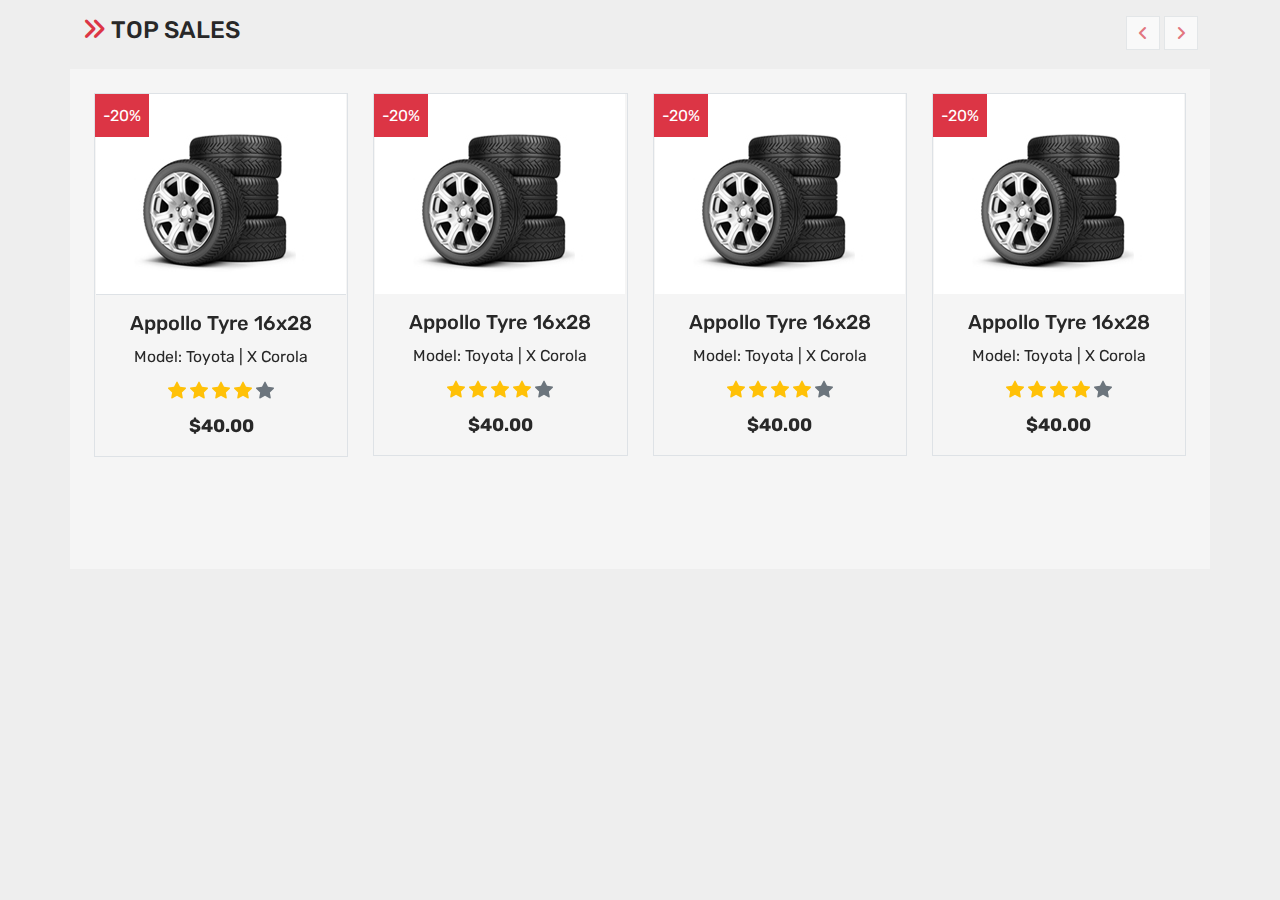
<file: test.html>
<!DOCTYPE html>
<html lang="en">

<head>
  <meta charset="UTF-8" />
  <meta name="viewport" content="width=device-width,initial-scale=1" />
  <title>AutoStore Header Clone</title>
  <!-- Bootstrap css link  -->
  <link href="https://cdn.jsdelivr.net/npm/bootstrap@5.3.3/dist/css/bootstrap.min.css" rel="stylesheet" />
  <!-- Font-awesome link  -->
  <link href="https://cdnjs.cloudflare.com/ajax/libs/font-awesome/6.5.0/css/all.min.css" rel="stylesheet" />
  <!-- bootstrap-icons link  -->
  <link href="https://cdn.jsdelivr.net/npm/bootstrap-icons@1.10.5/font/bootstrap-icons.css" rel="stylesheet">
  <!-- Link Swiper's CSS -->
  <link rel="stylesheet" href="https://cdn.jsdelivr.net/npm/swiper@11/swiper-bundle.min.css" />
  <!-- Google Fonts: Rubik -->
  <link href="https://fonts.googleapis.com/css2?family=Rubik:wght@300;400;500;700&display=swap" rel="stylesheet">

  <!-- Custom CSS  -->
  <link rel="stylesheet" href="style.css">

  <style>
    /* Slider button hover css  */
.button-hover-prev:hover{
 background-color: #ff1e28;
 color: white !important;
}
.button-hover-prev, .button-hover-next{
  transition: all 0.4s ease;
  width: 34px;
  height: 34px;
  display: flex;
  align-items: center;
  justify-content: center;
  flex-direction: row;
  background-color: white;
}
.button-hover-next:hover{
 background-color: #ff1e28;
 color: white !important;
}
.bg-color{
  background-color: #f5f5f5;
}
.bg-color-slider-none{
  background: none;
}
.cat-name-hover>h6>a:hover{
  background-color: red;
  color: white !important;
} 
.cat-name-hover>h6>a{
  transition: all 0.3s ease;
  font-weight: 500;
}

.bg-color-red{
  background-color: #ff1e28;
}

    /* Product Card CSS Start  */
    

    .add-cart-btn-color button{
      
      transition: all 0.3s ease;
    }
    .add-cart-btn-color button:hover {
    background-color: #ff1e28 !important;
    }

    .product-name >h6 >a{
      transition: all 0.3s ease;
    }
    .product-name >h6 >a:hover{
      color: #ff1e28 !important;
    }

    .hover-for-slide:hover .product-photo-hover a img {
      transform: scale(1.2);
    }

  .product-photo-hover a img {
    transition: all 0.5s ease;
  }
  .hover-for-slide {
  transition: 0.3s ease;
  transform: 0.3s ease;
}

.hover-for-slide:hover {
  box-shadow: 0px 3px 8px rgba(0, 0, 0, 0.2);
  
}

 .cat-heading-hover h4 a {
  transition: 0.3s ease;
}
.cat-heading-hover h4 a:hover {
    color: #ff1e28 !important;
}

/* add to cart btn only hover visible start */

.hover-for-slide {
  position: relative;
}

.add-cart-btn-color {
  position: absolute;
  top: 50%; /* photo + product name এর মাঝে */
  left: 50%;
  transform: translate(-50%, -50%) translateY(20px); /* center + slide effect */
  width: 90%; /* প্রয়োজন অনুযায়ী adjust */
  display: flex;
  justify-content: space-between;
  opacity: 0;
  pointer-events: none;
  transition: all 0.3s ease-in-out;
  z-index: 2;
}

.hover-for-slide:hover .add-cart-btn-color {
  opacity: 1;
  transform: translate(-50%, -50%) translateY(0);
  pointer-events: auto;
}



.min-height {
    min-height: 500px;
}
/* add to cart btn only hover visible end */
  </style>
</head>

<body>

  <!-- -----Section-3 == Top Sales == Swiper Slider Start-----  -->

  <div class="container-fluid">
    <div class="container">
      <!-- Slider Heading -->
      <div class="row">
        <div class="col-12 d-flex justify-content-between py-3">
          <div class="h">
            <h4><i class="fa-solid fa-angles-right text-danger"></i> TOP SALES</h4>
          </div>
          <div class="d-flex">
            <button class="btn top-sales-button-prev button-hover-prev border rounded-0 text-danger me-1"><i
                class="fa-solid fa-angle-left"></i></button>
            <button class="btn top-sales-button-next button-hover-next border rounded-0 text-danger"><i
                class="fa-solid fa-angle-right"></i></button>

          </div>
        </div>
      </div>
      <!-- Main slider Start  -->
      <div class="row min-height">
        <div class="col-12 bg-color p-4">
          <!-- Swiper Start-->
          <div class="swiper mySwiper3">
            <div class="swiper-wrapper">

              <!-- per-item start  -->
              <div
                class="swiper-slide hover-for-slide d-flex flex-column bg-color-slider-none position-relative border">

                <!-- Product photo  -->
                <div class="product-photo-hover overflow-hidden border-bottom">
                  <a href="single.html"><img src="images/c1.jpg" class="img-fluid" alt="Slider Photo"></a>

                </div>

                <!-- Add to cart button  -->
                <div class="add-cart-btn-color w-100 d-flex justify-content-between">
                  <button class="btn border-end rounded-0 "> <a href="#" class="text-decoration-none text-white"> <i
                        class="bi bi-search"></i> </a> </button>
                  <button class="btn rounded-0  w-100"> <a href="#" class="text-decoration-none text-white"> ADD TO CART
                    </a> </button>
                  <button class="btn border-start rounded-0"><a href="#" class="text-decoration-none text-white"><i
                        class="bi bi-heart"></i></a></button>
                </div>
                <!-- Product name  -->
                <div class="product-name mt-3 mb-2">
                  <h5><a href="single.html" class="text-decoration-none bg-color">Appollo Tyre 16x28</a></h5>
                  <small>Model: Toyota | X Corola</small>
                </div>
                <!-- Star Rating  -->
                <span class="mb-2">
                  <i class="bi bi-star-fill text-warning"></i>
                  <i class="bi bi-star-fill text-warning"></i>
                  <i class="bi bi-star-fill text-warning"></i>
                  <i class="bi bi-star-fill text-warning"></i>
                  <i class="bi bi-star-fill text-secondary"></i>
                </span>
                <!-- Porduct price  -->
                <span class="fw-bold mb-3">$40.00</span>
                <!-- Discount percentage -->
                <div class="position-absolute start-0 top-0 bg-danger text-white py-2 px-2">
                  <small>-20%</small>
                </div>
              </div>
              <!-- per-item end  -->

              <!-- per-item start  -->
              <div
                class="swiper-slide hover-for-slide d-flex flex-column bg-color-slider-none position-relative border">

                <!-- Product photo  -->
                <div class="product-photo-hover overflow-hidden">
                  <a href="single.html"><img src="images/c1.jpg" class="img-fluid" alt="Slider Photo"></a>

                </div>

                <!-- Add to cart button  -->
                <div class="add-cart-btn-color w-100 d-flex justify-content-between">
                  <button class="btn border-end rounded-0 "> <a href="#" class="text-decoration-none text-white"> <i
                        class="bi bi-search"></i> </a> </button>
                  <button class="btn rounded-0  w-100"> <a href="#" class="text-decoration-none text-white"> ADD TO CART
                    </a> </button>
                  <button class="btn border-start rounded-0"><a href="#" class="text-decoration-none text-white"><i
                        class="bi bi-heart"></i></a></button>
                </div>
                <!-- Product name  -->
                <div class="product-name mt-3 mb-2">
                  <h5><a href="single.html" class="text-decoration-none bg-color">Appollo Tyre 16x28</a></h5>
                  <small>Model: Toyota | X Corola</small>
                </div>
                <!-- Star Rating  -->
                <span class="mb-2">
                  <i class="bi bi-star-fill text-warning"></i>
                  <i class="bi bi-star-fill text-warning"></i>
                  <i class="bi bi-star-fill text-warning"></i>
                  <i class="bi bi-star-fill text-warning"></i>
                  <i class="bi bi-star-fill text-secondary"></i>
                </span>
                <!-- Porduct price  -->
                <span class="fw-bold mb-3">$40.00</span>
                <!-- Discount percentage -->
                <div class="position-absolute start-0 top-0 bg-danger text-white py-2 px-2">
                  <small>-20%</small>
                </div>
              </div>
              <!-- per-item end  -->

              <!-- per-item start  -->
              <div
                class="swiper-slide hover-for-slide d-flex flex-column bg-color-slider-none position-relative border">

                <!-- Product photo  -->
                <div class="product-photo-hover overflow-hidden">
                  <a href="single.html"><img src="images/c1.jpg" class="img-fluid" alt="Slider Photo"></a>

                </div>

                <!-- Add to cart button  -->
                <div class="add-cart-btn-color w-100 d-flex justify-content-between">
                  <button class="btn border-end rounded-0 "> <a href="#" class="text-decoration-none text-white"> <i
                        class="bi bi-search"></i> </a> </button>
                  <button class="btn rounded-0  w-100"> <a href="#" class="text-decoration-none text-white"> ADD TO CART
                    </a> </button>
                  <button class="btn border-start rounded-0"><a href="#" class="text-decoration-none text-white"><i
                        class="bi bi-heart"></i></a></button>
                </div>
                <!-- Product name  -->
                <div class="product-name mt-3 mb-2">
                  <h5><a href="single.html" class="text-decoration-none bg-color">Appollo Tyre 16x28</a></h5>
                  <small>Model: Toyota | X Corola</small>
                </div>
                <!-- Star Rating  -->
                <span class="mb-2">
                  <i class="bi bi-star-fill text-warning"></i>
                  <i class="bi bi-star-fill text-warning"></i>
                  <i class="bi bi-star-fill text-warning"></i>
                  <i class="bi bi-star-fill text-warning"></i>
                  <i class="bi bi-star-fill text-secondary"></i>
                </span>
                <!-- Porduct price  -->
                <span class="fw-bold mb-3">$40.00</span>
                <!-- Discount percentage -->
                <div class="position-absolute start-0 top-0 bg-danger text-white py-2 px-2">
                  <small>-20%</small>
                </div>
              </div>
              <!-- per-item end  -->

              <!-- per-item start  -->
              <div
                class="swiper-slide hover-for-slide d-flex flex-column bg-color-slider-none position-relative border">

                <!-- Product photo  -->
                <div class="product-photo-hover overflow-hidden">
                  <a href="single.html"><img src="images/c1.jpg" class="img-fluid" alt="Slider Photo"></a>

                </div>

                <!-- Add to cart button  -->
                <div class="add-cart-btn-color w-100 d-flex justify-content-between">
                  <button class="btn border-end rounded-0 "> <a href="#" class="text-decoration-none text-white"> <i
                        class="bi bi-search"></i> </a> </button>
                  <button class="btn rounded-0  w-100"> <a href="#" class="text-decoration-none text-white"> ADD TO CART
                    </a> </button>
                  <button class="btn border-start rounded-0"><a href="#" class="text-decoration-none text-white"><i
                        class="bi bi-heart"></i></a></button>
                </div>
                <!-- Product name  -->
                <div class="product-name mt-3 mb-2">
                  <h5><a href="single.html" class="text-decoration-none bg-color">Appollo Tyre 16x28</a></h5>
                  <small>Model: Toyota | X Corola</small>
                </div>
                <!-- Star Rating  -->
                <span class="mb-2">
                  <i class="bi bi-star-fill text-warning"></i>
                  <i class="bi bi-star-fill text-warning"></i>
                  <i class="bi bi-star-fill text-warning"></i>
                  <i class="bi bi-star-fill text-warning"></i>
                  <i class="bi bi-star-fill text-secondary"></i>
                </span>
                <!-- Porduct price  -->
                <span class="fw-bold mb-3">$40.00</span>
                <!-- Discount percentage -->
                <div class="position-absolute start-0 top-0 bg-danger text-white py-2 px-2">
                  <small>-20%</small>
                </div>
              </div>
              <!-- per-item end  -->

            </div>
          </div>
          <!-- Swiper End-->
        </div>
      </div>
    </div>
  </div>
  <!-- -----Section-3 == Top Sales == Swiper Slider End-----  -->


  <!-- Bootstrap bundle min js -->
  <script src="https://cdn.jsdelivr.net/npm/bootstrap@5.3.3/dist/js/bootstrap.bundle.min.js"></script>
  <!-- Swiper JS -->
  <script src="https://cdn.jsdelivr.net/npm/swiper@11/swiper-bundle.min.js"></script>
  <script src="js/swiper.js"></script>

  <script>
    //for Section-3 == Top Sales Slider
    var swiper = new Swiper(".mySwiper3", {
      slidesPerView: 4,
      // grid: {
      //   rows: 2,
      // },
      spaceBetween: 30,
      navigation: {
        nextEl: ".top-sales-button-next",
        prevEl: ".top-sales-button-prev",
      },
      breakpoints: {
      0: {
        slidesPerView: 1
      },
      576: {
        slidesPerView: 2,
        spaceBetween: 15,
      },
      768: {
        slidesPerView: 3,
        spaceBetween: 20,
      },
      992: {
        slidesPerView: 4,
        spaceBetween: 25,
      },
      
    }
    });
  </script>

</body>

</html>
</file>
<file: style.css>
* {
  padding: 0;
  margin: 0;
  box-sizing: border-box;
}

 /* =========================
   Global Font Setup
   ========================= */
body {
  font-family: "Rubik", "Helvetica", "Arial", sans-serif;
  font-size: 14px;           /* ডিফল্ট সাইজ */
  /* line-height: 1.5;          পড়তে সুবিধা হয় */
  color: #282828;
  background-color: #eee;
}

/* =========================
   Headings
   ========================= */
h1 {
  font-size: 36px;
  font-weight: 700;          /* bold */
  margin-bottom: 20px;
}
p{
  font-size: 14px;
}
a{
  color: #282828;
}
.block-title{
  font-weight: 700;
}
.figcaption-title{
  font-size: 14px;
}
.product-model-font-size{
  font-size: 14px;
}

.fs-14{
  font-size: 14px;
}
/* h2 {
  font-size: 28px;
  font-weight: 500;
  margin-bottom: 15px;
}

h3 {
  font-size: 22px;
  font-weight: 500;
  margin-bottom: 12px;
} */

/* =========================
   Navigation Menu
   ========================= */
/* nav a {
  font-family: "Rubik", sans-serif;
  font-size: 14px;
  font-weight: 500;
  text-transform: uppercase;
  color: #333;
}

nav a:hover {
  color: #ff6600; /* Hover Color */
/* } */ 


/* -------Header CSS Start ------ */
.top-bar {
  background: #333;
  color: #fff;
  font-size: 14px;
  padding: 10px 0;
}

.top-bar a,
.top-bar span {
  color: #fff;
  margin-right: 15px;
  text-decoration: none;
}

.social-icon-border a {
  border: 1px solid #686868;
  border-radius: 3px;
  padding: 3px 8px;
}

.social-icon-border a:hover {
  background: #ff1e28;
  color: #fff;
  transition: all 0.3s ease;
}

.login-and-register a:hover {
  color: #ff1e28;
  transition: all 0.3s ease;
}

.line-color {
  color: #686868 !important;
}

/* Main Header */
.main-header {
  padding: 15px 0;
}

.logo i {
  color: #ff1e28;
  font-size: 30px;
  margin-right: 5px;
}

.search-container .form-select,
.search-container .form-control {
  border-radius: 0;
  border-right: none;
}

.search-container .btn-search {
  background: #ff1e28;
  color: #fff;
  border: none;
  border-radius: 0;
}

.cart-info {
  position: relative;
  display: flex;
  align-items: center;
  padding: 5px 10px;
  border: 1px solid #ddd;
  border-radius: 5px;
}

.cart-info span {
  font-weight: bold;
  color: #ff1e28;
  margin-left: 5px;
}
select.form-select {
    width: 40%;
}

/* Nav Bar  */
.nav-main {
  background: #ff1e28;
  font-size: 15px;
}

.nav-main .nav-link {
  color: #fff !important;
  padding: 15px;
  font-weight: 500;
}

.nav-main .dropdown:hover>.dropdown-menu {
  display: block;
  margin-top: 0;
  
}

.nav-main .dropdown-menu {
  border: none;
  box-shadow: 0 2px 6px rgba(0, 0, 0, 0.15);
  border-radius: 0 !important;
}
.nav-main .dropdown-menu li:hover>a{
  background: #ff1e28 ;
  color: #fff ;
}
.nav-main .dropdown-menu li{
  border-bottom: 1px solid #eee;
}
.nav-main .dropdown-menu li a{
  padding: 10px 15px;
}

.category-menu {
  width: 250px;
  position: absolute;
  z-index: 1000;
}

.category-menu ul {
  list-style: none;
  margin: 0;
  padding: 0;
}

.category-menu li {
  border-bottom: 1px solid #eee;
  position: relative;
}

.category-menu li a {
  display: flex;
  align-items: center;
  padding: 10px 15px;
  color: #000;
  text-decoration: none;
}

.category-menu li a i {
  margin-right: 10px;
  width: 20px;
  text-align: center;
}

.category-menu li:hover {
  background: #ff1e28;
}

.category-menu li:hover>a {
  color: #fff;
 
}

.category-menu .submenu {
  display: none;
  position: absolute;
  left: 100%;
  top: 0;
  background: #fff;
  width: 250px;
  border: 1px solid #ccc;
}

.category-menu li:hover .submenu {
  display: block;
}

.navbar-nav > li > a {
    padding: 10px 35px !important;
}
.navbar-nav > li > a:hover {
    background-color:#000 ;
}

/* *********Responsive start**********/
@media (max-width: 992px) {
  .search-container {
    display: none;
  }

  .top-bar .d-flex {
    flex-wrap: wrap;
  }

  .english-usd {
    border-top: 1px solid #686868;
  }
}
@media (max-width: 768px) {
.swiper-slide img {
      height: auto;
    }
  }

  /* Responsive font size */
@media (max-width: 576px) {
  .discount-ribbon {
    font-size: 12px;
    padding: 6px 35px;
    top: 10px;
    left: -26px;
  }
  .add-cart-btn-color{
    top:60% !important;
  }
}
/* *********Responsive end**********/

/* -------Header CSS End ------ */

/*------- Footer CSS Start -------- */

/* Footer Background & Text */
.footer-bg-color {
  background-color: #1a1a1a;
  color: #fff;
  font-size: 15px;
  line-height: 1.7;
}


.bottom-menu ul li a {
  margin-bottom: 8px;
  transition: color 0.3s;
  text-decoration: none;
  color: white;
  
}

.bottom-menu ul li a:hover {
  color: #ff3c3c;
}

/* Contact Icons */
.contact-us p i {
  color: #ff3c3c;
  margin-right: 8px;
} 

/* Divider Line */
.footer-rul hr {
  border-top: 1px solid #444;
}

/* Social Icons */
.social-icon-hover .btn {
  background-color: #fff;
  color: #000;
  width: 36px;
  height: 36px;
  display: inline-flex;
  align-items: center;
  justify-content: center;
  padding: 0;
  font-size: 16px;
  transition: all 0.3s ease;
}

.social-icon-hover .btn:hover {
  background-color: #ff3c3c;
  color: #fff;
}

/* Newsletter Form */
.newsletter-form input[type="email"] {
  border-radius: 0;
  border: none;
}

.newsletter-form button[type="submit"] {
  border-radius: 0;
  background-color: #ff3c3c;
  border: none;
  color: #fff;
  padding: 8px 16px;
  font-weight: 600;
  transition: background-color 0.3s ease;
}

.newsletter-form button[type="submit"]:hover {
  background-color: #cc0000;
}

/* Payment Icons */
.payment-icon img {
  margin: 5px;
  max-height: 30px;
}

/* Responsive Fixes */
/* @media (max-width: 767.98px) {
  footer .row > div {
    margin-bottom: 30px;
  }
} */

/*------- Footer CSS End -------- */

/*--- Section-1 == Swiper Slider CSS Start ----*/
.swiper {
      width: 100%;
      height: auto;
    }

    .swiper-slide {
      text-align: center;
      font-size: 18px;
      /* background: #444; */
      display: flex;
      justify-content: center;
      align-items: center;
    }

    .swiper-slide img {
      display: block;
      width: 100%;
      height: auto;
      object-fit: cover;
    }
    .new-pro-img-height img{
      height: auto !important;
    }
/*---- Section-1 == Swiper Slider CSS End ---*/

/* Slider button hover css  */
.button-hover-prev:hover{
 background-color: #ff1e28;
 color: white !important;
}
.button-hover-prev, .button-hover-next{
  transition: all 0.4s ease;
  width: 34px;
  height: 34px;
  display: flex;
  align-items: center;
  justify-content: center;
  flex-direction: row;
  background-color: white;
}
.button-hover-next:hover{
 background-color: #ff1e28;
 color: white !important;
}
.bg-color{
  background-color: #f5f5f5;
}
.bg-color-slider-none{
  background: none;
}
.cat-name-hover>h6>a:hover{
  background-color: red;
  color: white !important;
} 
.cat-name-hover>h6>a{
  transition: all 0.3s ease;
  font-weight: 500;
}

.bg-color-red{
  background-color: #ff1e28;
}

    /* Product Card CSS Start  */
  
    .add-cart-btn-color button{
      
      transition: all 0.3s ease;
    }
    .add-cart-btn-color button:hover {
    background-color: #ff1e28 !important;
    }

    .product-name >h6 >a{
      transition: all 0.3s ease;
    }
    .product-name >h6 >a:hover{
      color: #ff1e28 !important;
    }

    .hover-for-slide:hover .product-photo-hover a img {
      transform: scale(1.2);
    }

  .product-photo-hover a img {
    transition: all 0.5s ease;
  }
  .hover-for-slide {
  transition: 0.3s ease;
}

.hover-for-slide:hover {
  box-shadow: 0px 3px 8px rgba(0, 0, 0, 0.2);
  
}

 .cat-heading-hover h4 a {
  transition: 0.3s ease;
}
.cat-heading-hover h4 a:hover {
    color: #ff1e28 !important;
}

/* ----Deal of The Day Slider ---*/
/* swiper css */
  .swiper .deal-of-swip {
      width: 100%;
      height: 100%;
      margin-left: auto;
      margin-right: auto;
    }



.swiper-slide.deal-of-day {
  /* background-color: #f9f9f9; */
  height: auto;
  display: flex;
  flex-direction: column;
  justify-content: space-between;
  /* border: 1px solid #ddd; */
  padding: 10px;
}

.add-cart-btn-color-hover{
      background: #444;
      transition: all 0.3s ease;
}

.add-cart-btn-color-hover:hover{
      background-color: #ff1e28 !important;
}


/* Hide initially */

.zoom-icon {
  width: 50px;
  height: 50px;
  opacity: 0;
  transform: translate(-50%, -50%) scale(0.8);
  transition: all 0.4s ease;
  z-index: 2;
  background-color: #dc3545; /* Bootstrap red */
  border-radius: 50%; /* force circle */
  display: flex;
  align-items: center;
  justify-content: center;
}

/* On hover of the whole swiper-slide */
.swiper-slide.deal-of-day:hover .zoom-icon {
  opacity: 1;
  transform: translate(-50%, -50%) scale(1);
}


/*---- for copy-singlepage  test-----*/

/* Make it slightly smaller on very small screens */


/* .thumb-img:hover{
  border-color: #cc0000 !important;
  cursor: pointer;
}

.thumb-img{
  transition: 0.3s ease;
} */


/* Featured Brand CSS  */
.brand-logo-zoom a img:hover {
    transform: scale(1.1);
}

.brand-logo-zoom a img{
  transition: 0.3s ease;
}

/* Payment Return Safety icon Slider css  */
.swiper-slide-icon {
    height: 75px;
    width: 75px;
    margin-right: 18px;
}

.swiper-slide-title {
    width: 170px;
    
}
.swiper-slide-title h5 a:hover {
    color: red !important;
}
.swiper-slide-title h5 a{
  transition: 0.3s ease;
}

.swiper-slide-icon {
  transition: border-color 0.3s ease; /* smooth transition */
}

.swiper-slide-icon:hover {
  border-color: #dc3545 !important; 
}

/* For Product view Thumbnail pager Slider for single page*/
 
 .thumbnail-image {
      cursor: pointer;
      border: 1px solid lightgrey;
      padding: 5px;
    }

    .thumbnail-image.active {
      border-color: red;
    }

.main-image {
      max-height: 400px;
      object-fit: contain;
}

/*For Product information  */
.brand-name-hover a:hover{
  color: #cc0000 !important;
}
.brand-name-hover a{
  transition: 0.3s ease;
}
/* reviews part star  */
.fa-star-o {
  color: #ff9800;
  font-size: 13px;
  cursor: pointer;
}
.fa-star {
  color: #ff9800;
}
.star-font-size{
  font-size: 13px;
}

/* Discount Ribbon */
.discount-ribbon {
  position: absolute;
  top: 7px;
  left: -30px;
  background: #dc3545; /* Bootstrap danger color */
  color: #fff;
  padding: 5px 35px;
  font-size: 14px;
  font-weight: bold;
  transform: rotate(-45deg);
  box-shadow: 0 2px 5px rgba(0,0,0,0.2);
  z-index: 10;
}

.discount-ribbon span {
  display: block;
  text-align: center;
}

/* add to cart btn only hover visible start */

.hover-for-slide {
  position: relative;
}

.add-cart-btn-color {
  position: absolute;
  top: 55%; /* photo + product name এর মাঝে */
  left: 50%;
  transform: translate(-50%, -50%) translateY(20px); /* center + slide effect */
  width: 90%; /* প্রয়োজন অনুযায়ী adjust */
  display: flex;
  justify-content: space-between;
  opacity: 0;
  pointer-events: none;
  transition: all 0.3s ease-in-out;
  z-index: 2;
  background-color: #444;
}

.hover-for-slide:hover .add-cart-btn-color {
  opacity: 1;
  transform: translate(-50%, -50%) translateY(0);
  pointer-events: auto;
}

/* .min-height {
    min-height: 500px;
} */

/* add to cart btn only hover visible end */

/* For slider Nav btn color  */
.btn.disabled, .btn:disabled, fieldset:disabled .btn {
    
    background-color: white;
}

/* for single page recommanded product  */
.recon-customer {
      text-align: center;
      font-size: 18px;
      /* background: #444; */
      display: flex;
      justify-content: center;
      align-items: center;
    }

    .recon-customer img {
      display: block;
      width: 100%;
      height: auto;
      object-fit: cover;
    }
</file>
